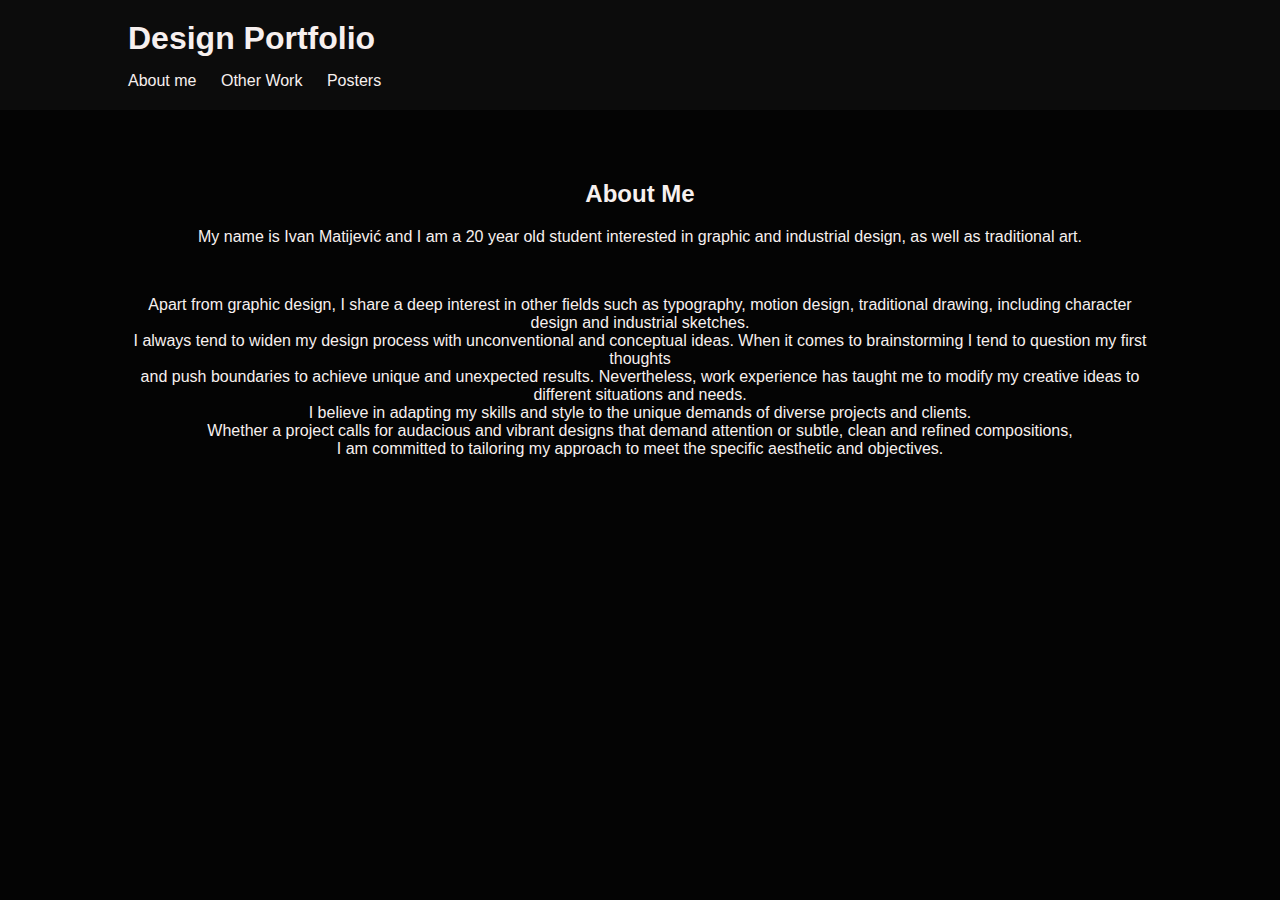
<file: About me.html>
<!DOCTYPE html>
<html lang="en">
<head>
    <meta charset="UTF-8">
    <meta name="viewport" content="width=device-width, initial-scale=1.0">
    <meta keywords="design, graphic design, poster, graphic, visual communications">
    <meta content="My design portfolio">
    <title>Design Portfolio</title>
    <link rel="stylesheet" href="CSS/style.css">
    <link rel="icon" type="image/x-icon" href="Slike/favi.png">
    <link rel="stylesheet" href="https://cdnjs.cloudflare.com/ajax/libs/font-awesome/6.5.2/css/all.min.css" integrity="sha512-SnH5WK+bZxgPHs44uWIX+LLJAJ9/2PkPKZ5QiAj6Ta86w+fsb2TkcmfRyVX3pBnMFcV7oQPJkl9QevSCWr3W6A==" crossorigin="anonymous" referrerpolicy="no-referrer" />
</head>
</head>
<body>
    <header>
        <div class="container">
            <h1><a href="index.html">Design Portfolio</a></h1>
            <nav>
                <ul>
                    <li><a href="About me.html">About me</a></li>
                    <li><a href="gwork.html">Other Work</a></li>
                    <li><a href="posters.html">Posters</a></li>
                </ul>
            </nav>
        </div>
    </header>
    <section id="about">
        <div class="container">
            <h2>About Me</h2>
            <p>My name is Ivan Matijević and I am a 20 year old student interested in graphic and industrial design, as well as traditional art.</p>
            <br>
            <p>Apart from graphic design, I share a deep interest in other fields such as typography, motion design, traditional drawing, including character design and industrial sketches. <br> I always tend to widen my design process with unconventional and conceptual ideas. When it comes to brainstorming I tend to question my first thoughts <br> and push boundaries to achieve unique and unexpected results. Nevertheless, work experience has taught me to modify my creative ideas to different situations and needs. <br> I believe in adapting my skills and style to the unique demands of diverse projects and clients. <br> Whether a project calls for audacious and vibrant designs that demand attention or subtle, clean and refined compositions, <br> I am committed to tailoring my approach to meet the specific aesthetic and objectives.</p>
        </div>
    </section> 
    <section id="contact">
        <div class="container">
            <div class="right">
                <nav >
                    <ul>
                        <li>
                            <a href="https://www.behance.net/ivanmatijevi1" target="_blank" rel="noopener noreferrer">
                            <i class="fa-brands fa-behance"></i></a></li>
                        <li>
                            <a href="https://www.instagram.com/cairoooi/" target="_blank" rel="noopener noreferrer">
                            <i class="fa-brands fa-instagram"></i></a></li>
                    </ul>
                </nav>
            </div>
        </div>
    </section>
</body>
</html>
</file>
<file: CSS/style.css>
body {
    box-sizing: border-box;
    font-family: Helvetica, sans-serif;
    margin: 0;
    padding: 0;
    background-color: #040404;
    color: rgb(247, 240, 239);
}

.container {
    width: 80%;
    margin: 0 auto;
}

header {
    background-color: #0c0c0c;
    color:rgb(247, 240, 239);
    padding: 20px 0;
}

header h1 {
    margin: 0;
    padding-bottom: 15px;
}

a{
    text-decoration: none;
    color:rgb(247, 240, 239);
}

nav ul {
    list-style-type: none;
    margin: 0;
    padding: 0;
    align-items: right;
}

nav ul li {
    display: inline;
    margin-right: 20px;
}

nav ul li a {
    color: rgb(247, 240, 239);
    text-decoration: none;
}

section {
    padding: 50px 0;
}

section h2 {
    text-align: center;
}

.portfolio-items {
    display: flex;
    flex-wrap: wrap;
    justify-content: center;
}

.portfolio-item {
    width: 600px;
    margin: 20px;
    text-align: center;
}

.portfolio-item img {
    max-width: 100%;
    height: auto;
}

.portfolio-item img{
    transition: ease-in 0.1s;

}

.portfolio-item img:hover{
    opacity: 70%;
} 

footer {
    background-color: #0c0c0c;
    color: rgb(247, 240, 239);
    text-align: center;
    padding: 20px 0;
    justify-content: center;
}

#about {
    text-align: center;
}

.fa-brands{
    font-size: 30px;
    color: rgb(247, 240, 239);
    letter-spacing: 20px;
}

.right{
    text-align: center;
}

video{
    width: 1300px;
    margin-bottom: 50px;
}

.d-kolona-1 {flex-basis: 8.33%;}
.d-kolona-2 {flex-basis: 16.66%;}
.d-kolona-3 {flex-basis: 25%;}
.d-kolona-4 {flex-basis: 33.33%;}
.d-kolona-5 {flex-basis: 41.66%;}
.d-kolona-6 {flex-basis: 50%;}
.d-kolona-7 {flex-basis: 58.33%;}
.d-kolona-8 {flex-basis: 66.66%;}
.d-kolona-9 {flex-basis: 75%;}
.d-kolona-10 {flex-basis: 83.33%;}
.d-kolona-11 {flex-basis: 91.66%;}
.d-kolona-12 {flex-basis: 100%;}

@media (max-width: 1100px){ 
    .t-kolona-1 {flex-basis: 8.33%;}
    .t-kolona-2 {flex-basis: 16.66%;}
    .t-kolona-3 {flex-basis: 25%;}
    .t-kolona-4 {flex-basis: 33.33%;}
    .t-kolona-5 {flex-basis: 41.66%;}
    .t-kolona-6 {flex-basis: 50%;}
    .t-kolona-7 {flex-basis: 58.33%;}
    .t-kolona-8 {flex-basis: 66.66%;}
    .t-kolona-9 {flex-basis: 75%;}
    .t-kolona-10 {flex-basis: 83.33%;}
    .t-kolona-11 {flex-basis: 91.66%;}
    .t-kolona-12 {flex-basis: 100%;}
}

@media (max-width: 700px){
    .m-kolona-1 {flex-basis: 8.33%;}
    .m-kolona-2 {flex-basis: 16.66%;}
    .m-kolona-3 {flex-basis: 25%;}
    .m-kolona-4 {flex-basis: 33.33%;}
    .m-kolona-5 {flex-basis: 41.66%;}
    .m-kolona-6 {flex-basis: 50%;}
    .m-kolona-7 {flex-basis: 58.33%;}
    .m-kolona-8 {flex-basis: 66.66%;}
    .m-kolona-9 {flex-basis: 75%;}
    .m-kolona-10 {flex-basis: 83.33%;}
    .m-kolona-11 {flex-basis: 91.66%;}
    .m-kolona-12 {flex-basis: 100%;}
}

p{
    text-align: center;
    text-wrap: wrap;
}
</file>
